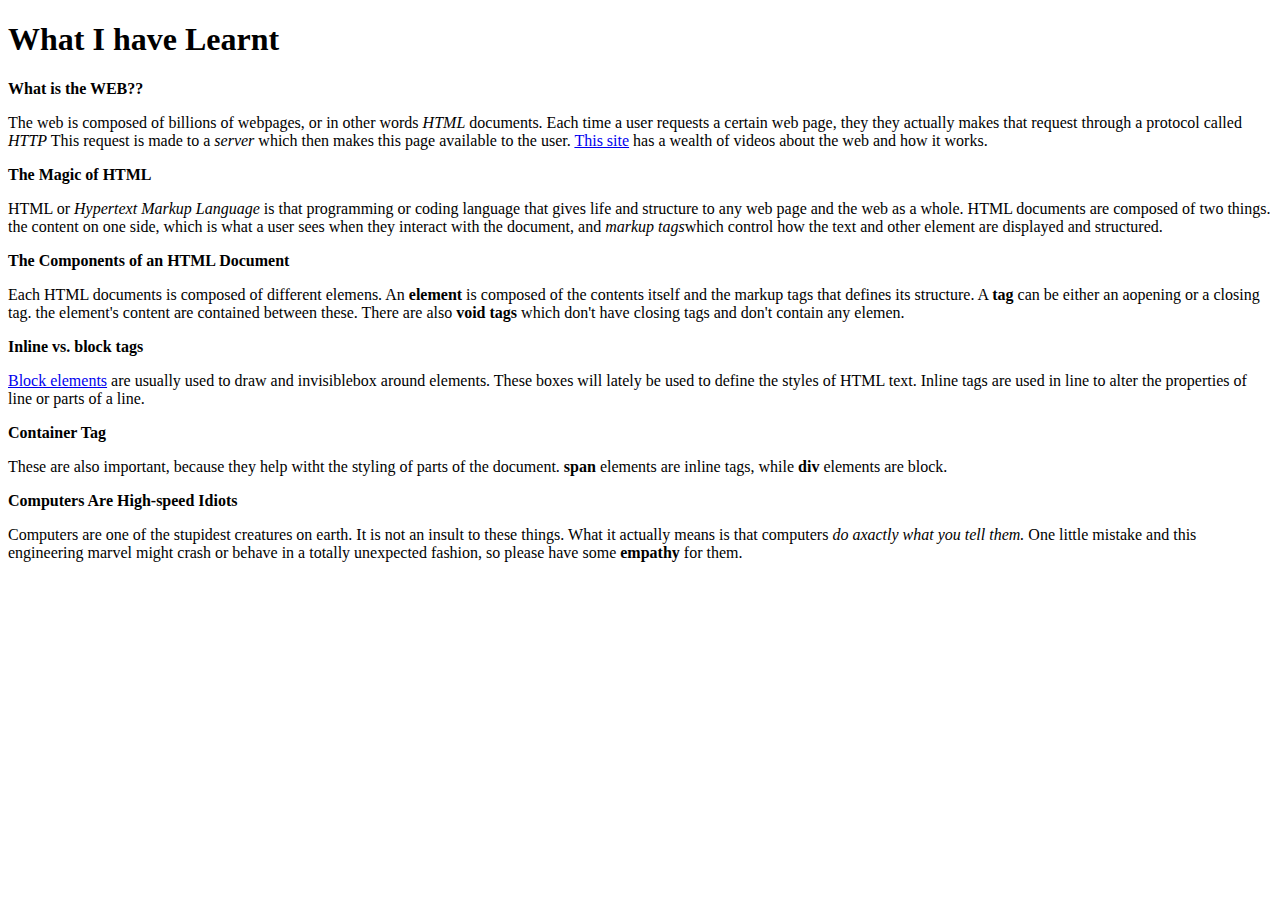
<file: index.html>
<!DOCTYPE html>
<html >
  <head>
    <meta charset="UTF-8">


    <title>A Pen by  Ahmed Maa</title>
    
    
    
    
    
    
    
    
  </head>

  <body>

    <head>
<title>Ahmed's Notes</title>
</head>
<h1>What I have Learnt</h1>
<b>What is the WEB??</b>
<p>The web is composed of billions of webpages, or in other words 
<em>HTML</em> documents. Each time a user requests a certain web page, they
they actually makes that request through a protocol called <em>HTTP</em>
This request is made to a <em>server</em> which then makes this page available
to the user. <a href="http://www.google.com">This site</a> has a wealth of videos
about the web and how it works.</p>
<b>The Magic of HTML</b>
<p>HTML or <em>Hypertext Markup Language</em> is that programming or coding 
language that gives life and structure to any web page and the web as a whole. HTML documents are composed of two things. the content on one side, which is what a user 
sees when they interact with the document, and <em>markup tags</em>which control how 
the text and other element are displayed and structured.</p>
<b>The Components of an HTML Document</b>
<p>Each HTML documents is composed of different elemens. An <b>element</b> is composed of the contents 
itself and the markup tags that defines its structure. A <b>tag</b> can be either an aopening or a closing 
tag. the element's content are contained between these. There are also <b>void tags</b> 
which don't have closing tags and don't contain any elemen.</p>
<b>Inline vs. block tags</b>
<p><a href="www.google.com">Block elements</a> are usually used to draw and invisiblebox around elements. These 
boxes will lately be used to define the styles of HTML text. Inline tags are used in line to alter the properties 
  of line or parts of a line.
</p>
<b>Container Tag</b>
<p>These are also important, because they help witht the styling of parts of the document. <b>span</b>
  elements are inline tags, while <b>div</b> elements are block.
</p>
<b>Computers Are High-speed Idiots</b>
<p>Computers are one of the stupidest creatures on earth. It is not an insult to these things. What it actually means
is that computers <em>do axactly what you tell them.</em> One little mistake and this engineering marvel
might crash or behave in a totally unexpected fashion, so please have some <b>empathy</b> for them.</p>
    
    
    
    
    
  </body>
</html>
</file>
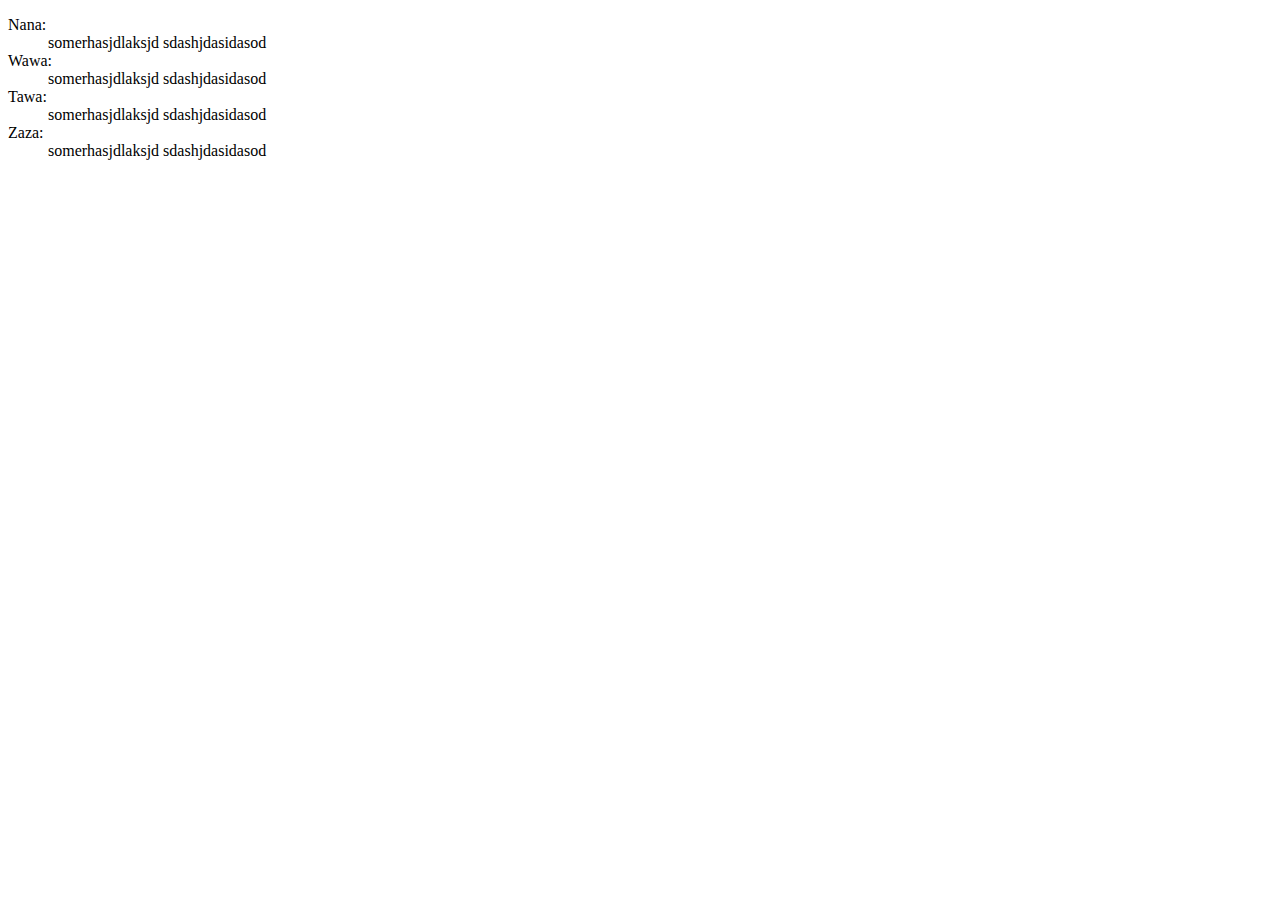
<file: frame.html>
<!DOCTYPE html>
<html>
    <body>
        <dl>
            <dt>Nana:</dt>
            <dd>somerhasjdlaksjd sdashjdasidasod</dd>
            <dt>Wawa:</dt>
            <dd>somerhasjdlaksjd sdashjdasidasod</dd>
            <dt>Tawa:</dt>
            <dd>somerhasjdlaksjd sdashjdasidasod</dd>
            <dt>Zaza:</dt>
            <dd>somerhasjdlaksjd sdashjdasidasod</dd>
        </dl>
    </body>
</html>
</file>
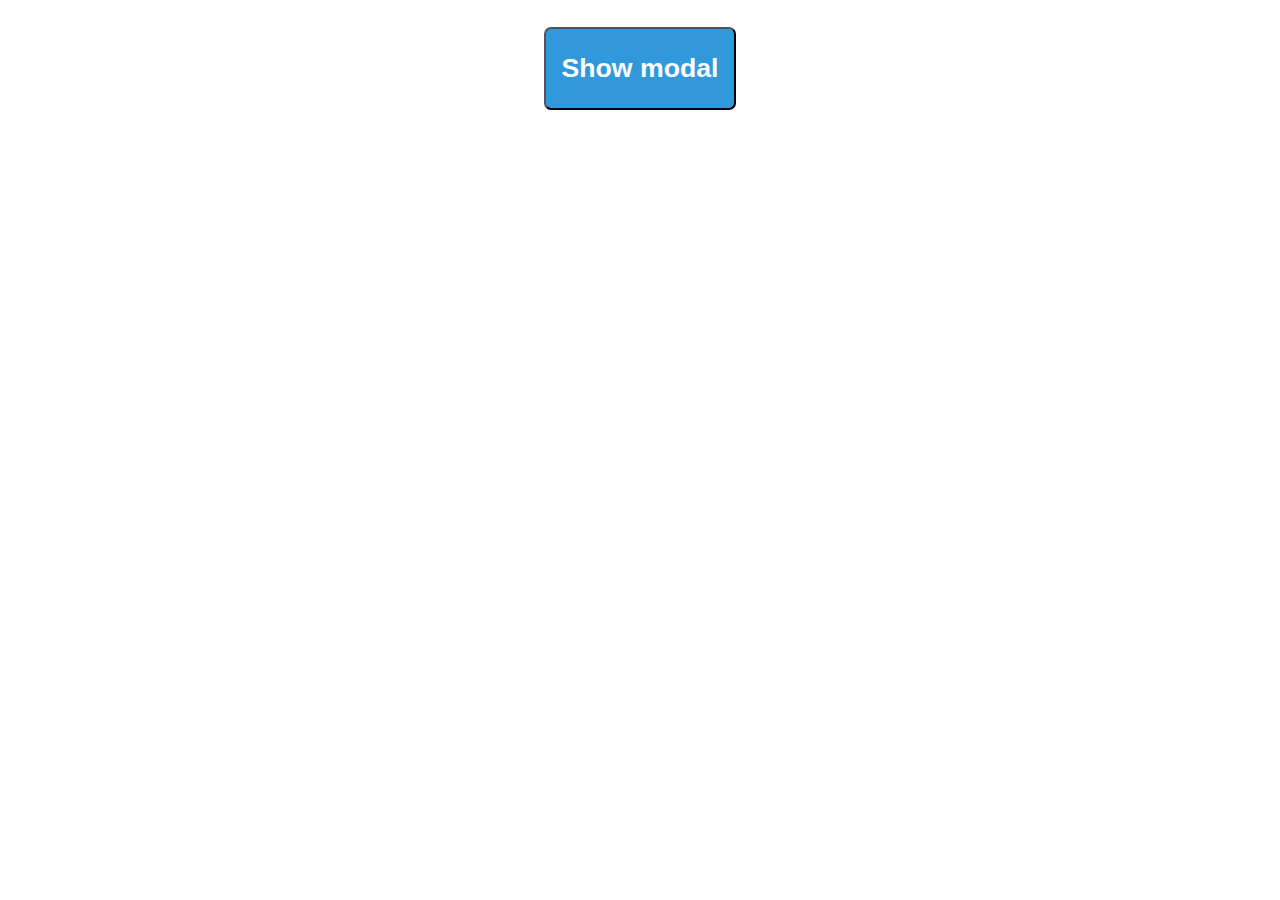
<file: modal.html>
<!DOCTYPE html>
<html>
<head>
	<title>modal</title>
	<style type="text/css">
		html {
    font-family: 'helvetica neue', helvetica, sans-serif;
    letter-spacing: 1px;
  }
		body{
			margin: 0px;
		}
		.modal-container {
			opacity: 1;
			padding-top: 100px;
			position: fixed;
			width: 100vw;
			height: 100vh;
			background-color: rgba(0,0,0,0.7);
			display: none;
		}
		.modal {
			opacity: 1;
			width: 40vw;
			height: 50vh;
			margin: 0 auto;
			background-color: #efefef;
			border-radius: 10px;
			text-align: right;
		}
		.modal-title {
			text-align: center;
			height: 15%;
		}
		.modal-body {
			height: 55%;
			padding: 10px;
			line-height: 2em;
			text-align: left
		}
		.modal-footer {
			height: 25%;
			text-align: center;
			color: white;
			border-radius: 10px;
		}
		.modal-head {

		}
		.sub{
			vertical-align: center;
			padding-top: 3px;
			color: #FFFF;
			float: left;
			width: 50%;
			background-color: 	#71BC78;
			border-bottom-right-radius: 10px;
		}
		.sub:hover{
			background-color: #339933;
		}
		.can {
			color: grey;
			padding-top: 3px;
			width: 50%;
			float: left;
			background-color: white;
			border-bottom-left-radius: 10px;
		}
		.can:hover {
			background-color: #F2F2F2;
		}

		.zaza {
			text-align: center;
			padding-top: 3vh;
		}

		p (){
			margin: 4px;
		}
		.del{
			width: 10px;
			/*padding: 10px;*/
			text-align: right;
		}
		.del:hover{
			color: grey;
			cursor: default;
		}
		.sasa {
			width: 15vw;
			padding: 6px;
			border-radius: 7px;
			background-color: #3298dc;
			color: white;
		}
		.sasa:focus{
			border: none;
		}
	</style>

</head>
<body>

	<div class="modal-container">
		<div class="modal">
			<div class="modal-head">
				<div style="height: 20px; padding: 5px;">
					<span style="padding-right: 5px; float: right;" class="del">X</span>
				</div>
			</div>

			<div class="modal-title">
				<h1>Important Info!!</h1>
			</div>
			<div class="modal-body">
				<p >orem Ipsum is simply dummy text of the printing and typesetting industry. Lorem Ipsum has been the industry's standard dummy text ever since the 1500s</p>
				
			</div>
			<div class="modal-footer">
				<div class="can"><h1>Cancel</h1></div>
				<div class="sub"><h1>Submit</h1></div>
				
			</div>
		</div>
	</div>
	<div class="zaza">
		<button class="sasa"><h1>Show modal</h1></button>
	</div>
			<script type="text/javascript">
		const op = document.querySelector('.sasa');
		const mod = document.querySelector('.modal-container')
		const modal = document.querySelector('.modal');
		const del = document.querySelector('.del');
		const can = document.querySelector('.can');
		const sub = document.querySelector('.sub');
		togglemoddel = () => {
			const display = window.getComputedStyle(mod).getPropertyValue('display');
			if (display === 'none')
				mod.style.display = 'block';
			else
				mod.style.display = 'none';
		}

		op.addEventListener('click', togglemoddel);
		del.addEventListener('click', togglemoddel);
		can.addEventListener('click', togglemoddel);
		modal.addEventListener('click', (e) => {
			e.stopPropagation();
		});
		sub.addEventListener('click', togglemoddel);
		mod.addEventListener('click', togglemoddel);


	</script>

</body>
</html>
</file>
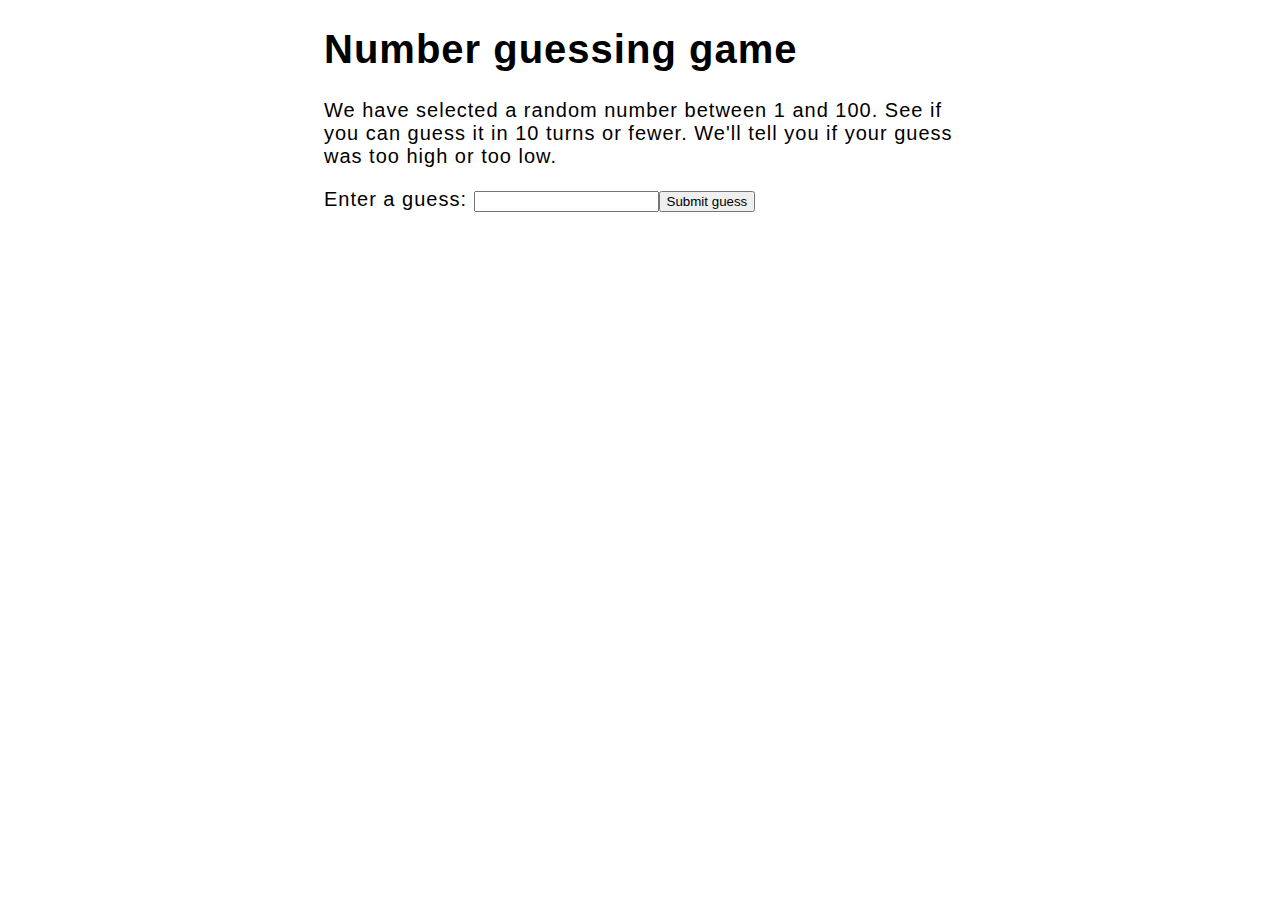
<file: number_guessing_game/playground.html>
<!DOCTYPE html>
<html>
    <head>
        <link rel="stylesheet" href="index.css"></head>
    </head>
    <body>
    	<div class="app">
    		<h1>Number guessing game</h1>
    		<p>
    			We have selected a random number between 1 and 100. See if you can guess it in 10 turns or fewer. We'll tell you if your guess was too high or too low.
    		</p>
    		<p>
    			Enter a guess: <input type="text" name="texto" class="texto"><input type="submit" name="submito" class="submito" value="Submit guess">
    		</p>
    	</div>
    	<script type="text/javascript" src="index.js"></script>
    </body>
</html>
</file>
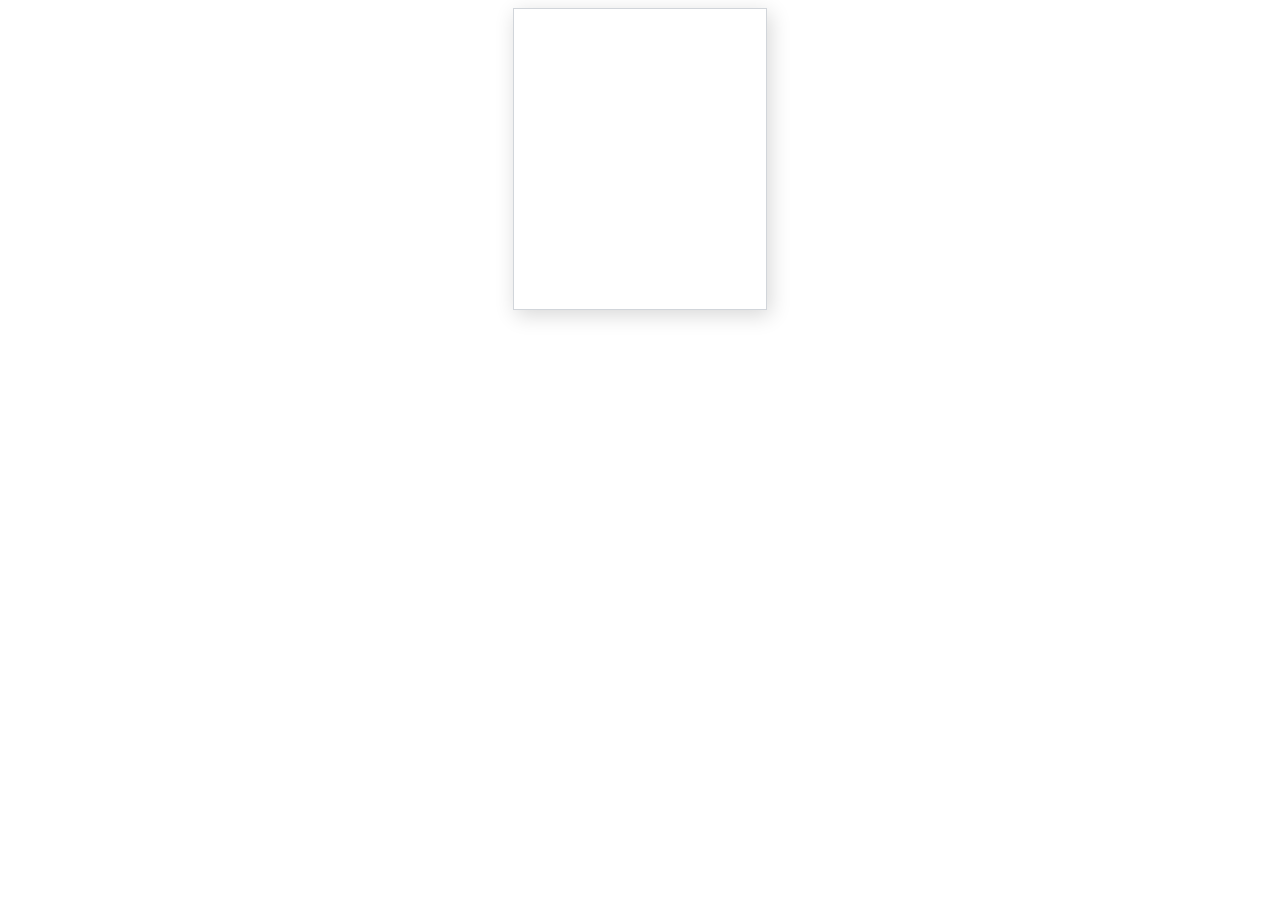
<file: practice/playground.html>
<!DOCTYPE html>
<html>
<head>
  <title></title>
  <style type="text/css">
    div {
      height: 300px;
      width: 20%;
      margin: 0 auto;
      box-shadow: 3px 5px 20px rgba(0,0,0,.16);
      border: 1px #d1d5da solid;
    }
  </style>
</head>
<body onload="dada()">
  <div>
    
  </div>
<script type="text/javascript">
function dada(){
  let xhr = new XMLHttpRequest();
let url = "https://api.github.com/users";
xhr.open('GET', url);
xhr.responseType = "json";
xhr.onload = () => console.log(xhr.response);
xhr.send();
}

</script>
</body>
</html>
</file>
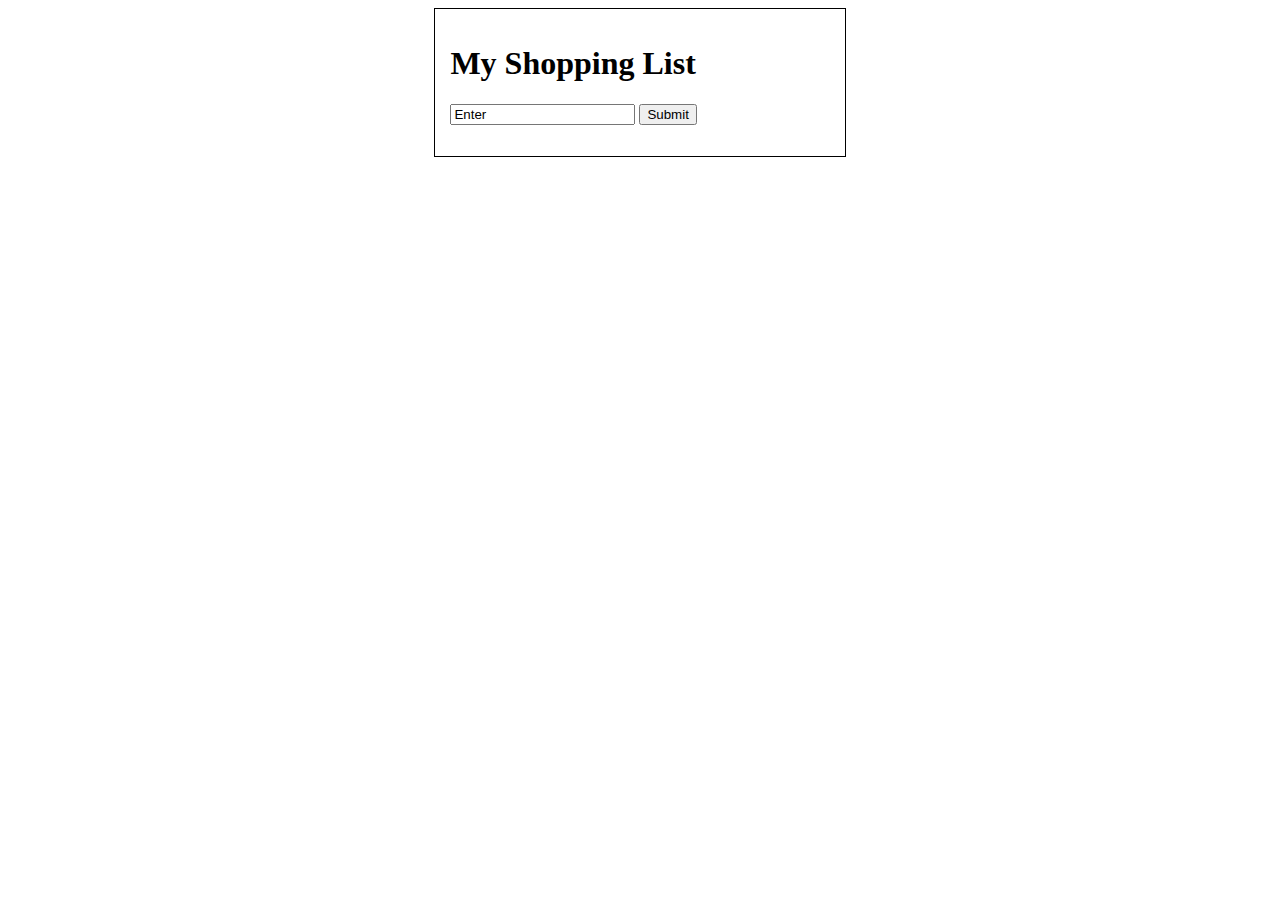
<file: practice/shoppingList.html>
<!DOCTYPE html>
<html>
<head>
	<title>Shopping List</title>
	<style type="text/css">
		.cart {
			width: 30%;
			margin: 0 auto;
			border: black solid 1px;
			padding: 15px;
		}
	</style>
</head>
<body>
	<div class="cart">
		<h1>
			My Shopping List
		</h1>
		<input class="texto" type="text" name="dada" value="Enter">
		<button>Submit</button>
		<ul></ul>
	</div>
	<script type="text/javascript">
		const textInput = document.querySelector('.texto');
		textInput.onfocus = e => e.target.value = "";
		const button = document.querySelector('button');
		const ul = document.querySelector('ul');

		button.onclick = () => {
			if (textInput.value === "" || /^\s*$/.test(textInput.value) 
				|| textInput.value === 'Enter'){
				alert('Write something!!!')
				return;
			}
			const li = document.createElement('li');
			li.textContent = textInput.value;
			const del = document.createElement('button');
			del.innerText = 'Delete';
			del.style.marginLeft = '20px';
			li.appendChild(del);
			ul.appendChild(li);

			del.onclick = (e) => {
				let par = e.target;
				console.log(par.parentNode);
				par.parentNode.remove();
			}
		}


	</script>
</body>
</html>
</file>
<file: number_guessing_game/index.css>
html {
    font-family: 'helvetica neue', helvetica, sans-serif;
    letter-spacing: 1px;
  }

.app {
    width: 50%;
    margin: 0 auto;
    font-size: 20px;
}

.div {
    width: 50%;
    margin: 0 auto;
    font-size: 20px;
}

.wrong {
    color: #ffff;
    padding: 3px;
    background-color: red;
    display: none;
}

.correct {
    color: #ffff;
    padding: 3px;
    background-color: green;
    display: none;
}
</file>
